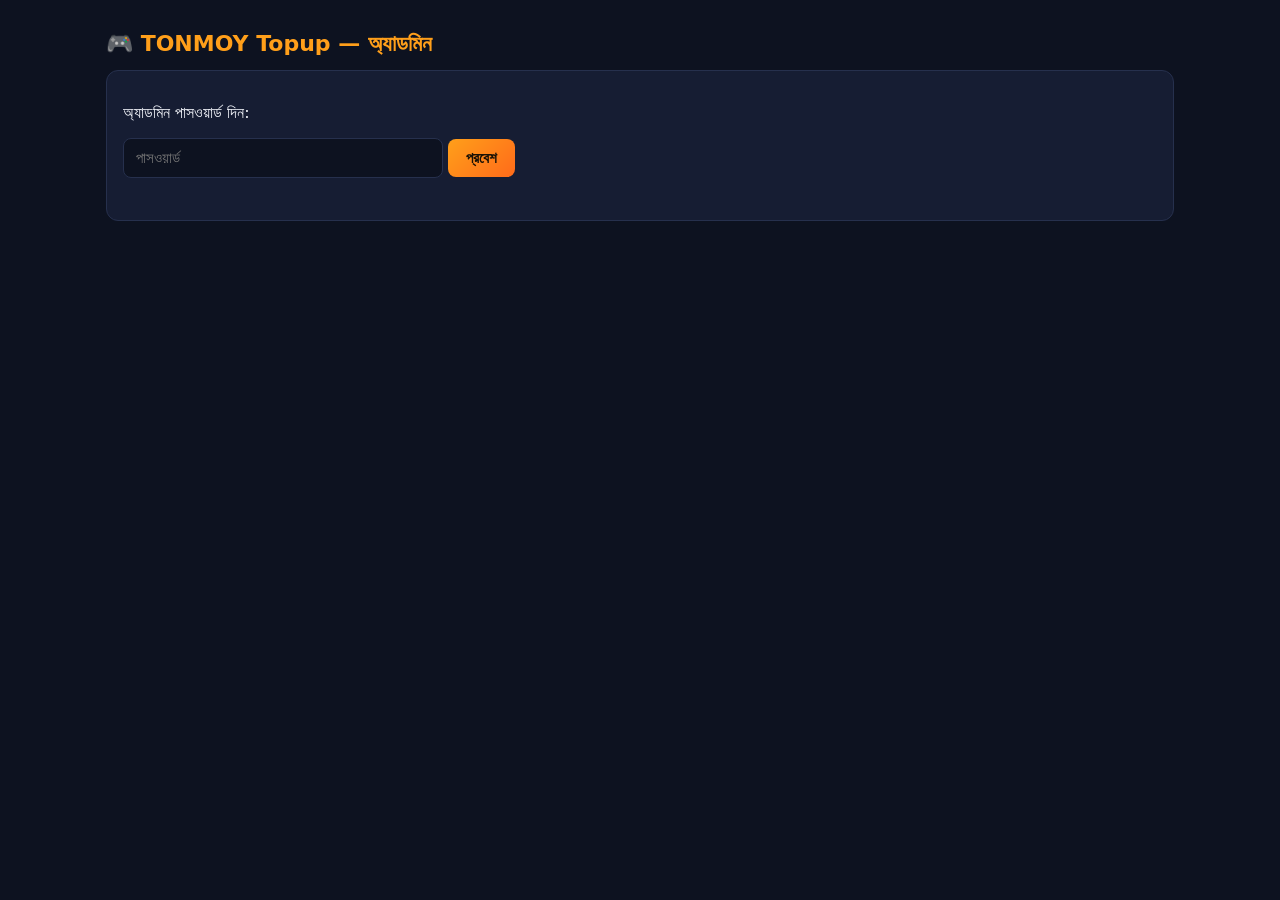
<file: admin.html>
<!DOCTYPE html>
<html lang="bn">
<head>
<meta charset="UTF-8">
<meta name="viewport" content="width=device-width, initial-scale=1.0">
<title>TONMOY Topup — অ্যাডমিন</title>
<style>
  * { box-sizing: border-box; }
  body { font-family: system-ui, "Noto Sans Bengali", sans-serif; margin: 0; background: #0d1220; color: #f2f4fa; }
  .wrap { max-width: 1100px; margin: 0 auto; padding: 16px; }
  h1 { color: #ff9f1a; font-size: 22px; }
  h2 { color: #ff9f1a; font-size: 18px; margin: 0 0 12px; }
  .card { background: #161d33; border: 1px solid #26304d; border-radius: 12px; padding: 16px; margin-bottom: 16px; }
  input, select, textarea, button { font-size: 15px; padding: 10px 12px; border-radius: 8px; border: 1px solid #26304d; width: 100%; margin-bottom: 10px; font-family: inherit; background: #0d1220; color: #f2f4fa; }
  textarea { min-height: 70px; resize: vertical; }
  button { background: linear-gradient(135deg, #ff9f1a, #ff6b1a); color: #1a1206; border: none; cursor: pointer; width: auto; padding: 10px 18px; font-weight: 700; }
  button.secondary { background: transparent; color: #ff9f1a; border: 1px solid #ff9f1a; }
  button.danger { background: #c0392b; color: #fff; }
  button.small { padding: 6px 10px; font-size: 13px; margin: 2px; }
  .error { color: #e74c3c; }
  .note { background: rgba(241,196,15,.08); border: 1px solid #f1c40f; border-radius: 8px; padding: 8px 12px; font-size: 13px; margin-bottom: 12px; color: #f1c40f; }
  .tabs { display: flex; gap: 8px; overflow-x: auto; margin-bottom: 16px; }
  .tabs button { white-space: nowrap; margin: 0; }
  .tabs button.active { background: #ff9f1a; }
  .stats { display: grid; grid-template-columns: repeat(2, 1fr); gap: 12px; margin-bottom: 16px; }
  .stat { background: #161d33; border: 1px solid #26304d; border-radius: 12px; padding: 16px; text-align: center; }
  .stat .num { font-size: 26px; font-weight: bold; color: #ff9f1a; }
  .stat .lbl { font-size: 13px; color: #9aa3c0; }
  table { width: 100%; border-collapse: collapse; font-size: 13px; }
  th, td { text-align: left; padding: 8px; border-bottom: 1px solid #26304d; vertical-align: top; }
  th { color: #ff9f1a; }
  .tblwrap { overflow-x: auto; }
  .badge { background: #2ecc71; color: #0d1220; padding: 2px 10px; border-radius: 20px; font-size: 12px; display: inline-block; margin: 2px; font-weight: 700; }
  .status { font-weight: bold; }
  .status.pending { color: #f1c40f; } .status.confirmed { color: #3498db; }
  .status.delivered { color: #2ecc71; } .status.cancelled { color: #e74c3c; }
  select.status-sel { width: auto; margin: 0; padding: 6px 8px; font-size: 13px; }
  .pgrid { display: grid; grid-template-columns: repeat(2, 1fr); gap: 12px; }
  .pcard { background: #161d33; border: 1px solid #26304d; border-radius: 12px; padding: 10px; }
  .pcard img { width: 100%; height: 110px; object-fit: cover; border-radius: 8px; background: #0a0e1a; }
  .pcard .nm { font-weight: bold; font-size: 14px; margin: 6px 0 2px; }
  .pcard .pr { color: #2ecc71; font-weight: bold; }
  .modal-bg { position: fixed; inset: 0; background: rgba(0,0,0,.65); display: flex; align-items: flex-start; justify-content: center; padding: 16px; overflow-y: auto; z-index: 50; }
  .modal { background: #161d33; border: 1px solid #26304d; border-radius: 14px; padding: 18px; width: 100%; max-width: 480px; margin: 20px 0; }
  #photo-preview { max-width: 100%; max-height: 160px; border-radius: 8px; display: none; margin-bottom: 10px; }
  label { font-size: 13px; color: #9aa3c0; display: block; margin-bottom: 4px; }
  @media (min-width: 700px) { .stats { grid-template-columns: repeat(4, 1fr); } .pgrid { grid-template-columns: repeat(3, 1fr); } }
</style>
</head>
<body>
<div class="wrap">
  <h1>🎮 TONMOY Topup — অ্যাডমিন</h1>

  <div class="card" id="login-card">
    <p>অ্যাডমিন পাসওয়ার্ড দিন:</p>
    <input type="password" id="pw" placeholder="পাসওয়ার্ড" style="max-width:320px">
    <button onclick="doLogin()">প্রবেশ</button>
    <p class="error" id="err"></p>
  </div>

  <div id="dash" style="display:none">
    <div class="tabs">
      <button class="active" data-tab="stats" onclick="showTab('stats')">📊 ড্যাশবোর্ড</button>
      <button data-tab="orders" onclick="showTab('orders')">📦 অর্ডার</button>
      <button data-tab="products" onclick="showTab('products')">🎮 প্যাকেজ</button>
      <button data-tab="buyers" onclick="showTab('buyers')">👥 ক্রেতা</button>
      <button data-tab="topups" onclick="showTab('topups')">💰 টপ-আপ <span class="badge" id="topup-badge" style="display:none"></span></button>
    </div>

    <section id="tab-stats">
      <div class="stats">
        <div class="stat"><div class="num" id="st-orders">0</div><div class="lbl">মোট অর্ডার</div></div>
        <div class="stat"><div class="num" id="st-revenue">৳০</div><div class="lbl">মোট বিক্রি</div></div>
        <div class="stat"><div class="num" id="st-buyers">0</div><div class="lbl">ক্রেতা</div></div>
        <div class="stat"><div class="num" id="st-products">0</div><div class="lbl">প্যাকেজ</div></div>
      </div>
      <div class="card">
        <h2>সাম্প্রতিক অর্ডার</h2>
        <div class="tblwrap"><table>
          <thead><tr><th>অর্ডার আইডি</th><th>UID</th><th>মোট</th><th>স্ট্যাটাস</th></tr></thead>
          <tbody id="recent-rows"></tbody>
        </table></div>
      </div>
    </section>

    <section id="tab-orders" style="display:none">
      <div class="card">
        <h2>অর্ডারসমূহ <span class="badge" id="order-count"></span></h2>
        <div class="tblwrap"><table>
          <thead><tr><th>অর্ডার আইডি</th><th>তারিখ</th><th>UID</th><th>ফোন</th><th>প্যাকেজ</th><th>মোট</th><th>পেমেন্ট</th><th>স্ট্যাটাস</th></tr></thead>
          <tbody id="order-rows"></tbody>
        </table></div>
      </div>
    </section>

    <section id="tab-products" style="display:none">
      <div class="note">নোট: ফ্রি সার্ভারে রিস্টার্ট হলে নতুন প্যাকেজ/ছবি মুছে যেতে পারে — স্থায়ী রাখতে পেইড ডাটাবেজ লাগবে।<br>ডায়মন্ড ম্যানুয়ালি পাঠানো হয় — অর্ডার "ডেলিভার্ড" মার্ক করার আগে নিজে ডায়মন্ড পাঠিয়ে নিন।</div>
      <button onclick="openForm()">➕ নতুন প্যাকেজ</button>
      <div class="pgrid" id="product-grid" style="margin-top:12px"></div>
    </section>

    <section id="tab-topups" style="display:none">
      <div class="card">
        <h2>ব্যালেন্স রিকোয়েস্ট <span class="badge" id="topup-count"></span></h2>
        <p class="muted">পেমেন্ট ভেরিফাই করে <b>অনুমোদন</b> চাপুন — ব্যালেন্স যোগ হয়ে যাবে।</p>
        <div class="tblwrap"><table>
          <thead><tr><th>ID</th><th>নাম/ফোন</th><th>টাকা</th><th>মাধ্যম</th><th>TrxID</th><th>স্ট্যাটাস</th><th></th></tr></thead>
          <tbody id="topup-rows"></tbody>
        </table></div>
      </div>
    </section>

    <section id="tab-buyers" style="display:none">
      <div class="card">
        <h2>ক্রেতা <span class="badge" id="buyer-count"></span></h2>
        <div class="tblwrap"><table>
          <thead><tr><th>ফোন</th><th>অর্ডার সংখ্যা</th><th>মোট খরচ</th><th>শেষ অর্ডার</th></tr></thead>
          <tbody id="buyer-rows"></tbody>
        </table></div>
      </div>
    </section>
  </div>
</div>

<div class="modal-bg" id="pform-bg" style="display:none">
  <div class="modal">
    <h2 id="pform-title">নতুন প্যাকেজ</h2>
    <input type="hidden" id="f-id">
    <label>প্যাকেজের নাম *</label><input id="f-name" placeholder="যেমন: 500 Diamond">
    <label>ডায়মন্ড সংখ্যা * (মেম্বারশিপ হলে 0)</label><input id="f-diamonds" type="number" min="0" placeholder="যেমন: 500">
    <label>ক্যাটাগরি *</label><input id="f-category" placeholder="ডায়মন্ড / মেম্বারশিপ">
    <label>দাম (৳) *</label><input id="f-price" type="number" min="1" placeholder="যেমন: 340">
    <label>ব্যাজ (ঐচ্ছিক)</label><input id="f-badge" placeholder="যেমন: জনপ্রিয় / বেস্ট সেলার">
    <label>বিবরণ *</label><textarea id="f-desc"></textarea>
    <label>ছবি *</label>
    <img id="photo-preview" alt="">
    <input id="f-photo" type="file" accept=".jpg,.jpeg,.png,.webp">
    <div id="f-err" class="error"></div>
    <button onclick="saveProduct()">💾 সংরক্ষণ</button>
    <button class="secondary" onclick="closeForm()">বাতিল</button>
  </div>
</div>

<script>
let ADMIN_PW = "";
let PRODUCTS = [];
const STATUS_BN = { pending: "অপেক্ষমাণ", confirmed: "কনফার্মড", delivered: "ডেলিভার্ড", cancelled: "বাতিল" };
const PAY_BN = { bkash: "বিকাশ", nagad: "নগদ" };

function escapeHtml(s) {
  return String(s == null ? "" : s).replace(/[&<>"']/g, c =>
    ({ "&": "&amp;", "<": "&lt;", ">": "&gt;", '"': "&quot;", "'": "&#39;" }[c]));
}
function pwq() { return "?password=" + encodeURIComponent(ADMIN_PW); }
function fmtDate(iso) { try { return new Date(iso).toLocaleString("bn-BD"); } catch (e) { return ""; } }

async function doLogin() {
  ADMIN_PW = document.getElementById("pw").value;
  const err = document.getElementById("err");
  err.textContent = "";
  try {
    const res = await fetch("/api/admin/stats" + pwq());
    if (!res.ok) { err.textContent = "ভুল পাসওয়ার্ড।"; return; }
    document.getElementById("login-card").style.display = "none";
    document.getElementById("dash").style.display = "block";
    await loadAll();
  } catch (e) { err.textContent = "নেটওয়ার্ক সমস্যা — আবার চেষ্টা করুন।"; }
}

function showTab(name) {
  ["stats", "orders", "products", "buyers", "topups"].forEach(t => {
    document.getElementById("tab-" + t).style.display = t === name ? "block" : "none";
    document.querySelector('[data-tab="' + t + '"]').classList.toggle("active", t === name);
  });
}

async function loadAll() {
  const [st, or, pr, by, tp] = await Promise.all([
    fetch("/api/admin/stats" + pwq()).then(r => r.json()),
    fetch("/api/admin/orders" + pwq()).then(r => r.json()),
    fetch("/api/admin/products" + pwq()).then(r => r.json()),
    fetch("/api/admin/buyers" + pwq()).then(r => r.json()),
    fetch("/api/admin/topups" + pwq()).then(r => r.json()),
  ]);
  renderStats(st, or.orders || []);
  renderOrders(or.orders || []);
  PRODUCTS = pr.products || [];
  renderProducts();
  renderBuyers(by.buyers || []);
  renderTopups(tp.topups || []);
  const pend = (tp.topups || []).filter(t => t.status === "pending").length;
  const badge = document.getElementById("topup-badge");
  badge.style.display = pend ? "inline-block" : "none";
  badge.textContent = pend;
}

const TOPUP_STATUS_BN = { pending: "অপেক্ষমাণ", approved: "✅ অনুমোদিত", rejected: "❌ বাতিল" };
const TOPUP_PAY_BN = { bkash: "বিকাশ", nagad: "নগদ", qr: "বাংলা QR", wallet: "ওয়ালেট" };

function renderTopups(topups) {
  document.getElementById("topup-count").textContent = topups.length + "টি";
  document.getElementById("topup-rows").innerHTML = topups.map(t => {
    const act = t.status === "pending"
      ? `<button onclick="topupAction(${t.id},'approve')">✅ অনুমোদন</button> <button onclick="topupAction(${t.id},'reject')">❌ বাতিল</button>`
      : "";
    return `<tr><td><b>${escapeHtml(t.topup_id)}</b></td>` +
      `<td>${escapeHtml(t.user_name)}<br><small>${escapeHtml(t.user_phone)}</small></td>` +
      `<td><b>৳${t.amount}</b><br><small>${escapeHtml(t.sender_number)}</small></td>` +
      `<td>${TOPUP_PAY_BN[t.payment_method] || escapeHtml(t.payment_method)}</td>` +
      `<td><b>${escapeHtml(t.trxid)}</b></td>` +
      `<td>${TOPUP_STATUS_BN[t.status] || escapeHtml(t.status)}</td><td>${act}</td></tr>`;
  }).join("");
}

async function topupAction(id, what) {
  if (!confirm(what === "approve" ? "ব্যালেন্স যোগ করবেন?" : "রিকোয়েস্ট বাতিল করবেন?")) return;
  const r = await fetch(`/api/admin/topups/${id}/${what}` + pwq(), { method: "POST" });
  const d = await r.json();
  if (d.ok) loadAll(); else alert("ব্যর্থ হয়েছে");
}

function renderStats(st, orders) {
  document.getElementById("st-orders").textContent = st.total_orders || 0;
  document.getElementById("st-revenue").textContent = "৳" + (st.total_revenue || 0);
  document.getElementById("st-buyers").textContent = st.total_buyers || 0;
  document.getElementById("st-products").textContent = st.total_products || 0;
  document.getElementById("recent-rows").innerHTML = orders.slice(0, 5).map(o =>
    `<tr><td><b>${escapeHtml(o.order_id)}</b></td><td>${escapeHtml(o.uid)}</td>` +
    `<td>৳${o.total}</td><td class="status ${escapeHtml(o.status)}">${escapeHtml(STATUS_BN[o.status] || o.status)}</td></tr>`
  ).join("");
}

function statusOptions(cur) {
  return ["pending", "confirmed", "delivered", "cancelled"].map(s =>
    `<option value="${s}"${s === cur ? " selected" : ""}>${STATUS_BN[s]}</option>`).join("");
}

function renderOrders(orders) {
  document.getElementById("order-count").textContent = orders.length + "টি";
  document.getElementById("order-rows").innerHTML = orders.map(o => {
    const items = (o.items || []).map(i => `${escapeHtml(i.name)} × ${i.qty}`).join("<br>");
    const payTxt = (PAY_BN[o.payment_method] || escapeHtml(o.payment_method)) +
      "<br><b>" + escapeHtml(o.trxid || "—") + "</b>";
    return `<tr>
      <td><b>${escapeHtml(o.order_id)}</b></td><td>${fmtDate(o.created_at)}</td>
      <td>${escapeHtml(o.uid)}</td><td>${escapeHtml(o.phone)}</td>
      <td>${items}</td><td>৳${o.total}</td><td>${payTxt}</td>
      <td><select class="status-sel" onchange="setStatus('${escapeHtml(o.order_id)}', this.value)">${statusOptions(o.status)}</select></td>
    </tr>`;
  }).join("");
}

async function setStatus(orderId, status) {
  const res = await fetch("/api/admin/orders/" + encodeURIComponent(orderId) + "/status" + pwq(), {
    method: "POST", headers: { "Content-Type": "application/json" },
    body: JSON.stringify({ status })
  });
  if (!res.ok) { alert("স্ট্যাটাস বদলানো যায়নি।"); }
  const or = await fetch("/api/admin/orders" + pwq()).then(r => r.json());
  renderOrders(or.orders || []);
}

function renderProducts() {
  document.getElementById("product-grid").innerHTML = PRODUCTS.map(p =>
    `<div class="pcard">
      <img src="/${escapeHtml(p.image)}" alt="" loading="lazy" onerror="this.style.display='none'">
      <div class="nm">${escapeHtml(p.name)}</div>
      <div class="pr">৳${p.price}</div>
      <div>${p.badge ? `<span class="badge">${escapeHtml(p.badge)}</span>` : ""}</div>
      <div style="margin-top:6px">
        <button class="small secondary" onclick="openForm('${escapeHtml(p.id)}')">✏️ এডিট</button>
        <button class="small danger" onclick="delProduct('${escapeHtml(p.id)}')">🗑️ মুছুন</button>
      </div>
    </div>`).join("");
}

function openForm(pid) {
  const p = pid ? PRODUCTS.find(x => x.id === pid) : null;
  document.getElementById("pform-title").textContent = p ? "প্যাকেজ এডিট" : "নতুন প্যাকেজ";
  document.getElementById("f-id").value = p ? p.id : "";
  document.getElementById("f-name").value = p ? p.name : "";
  document.getElementById("f-diamonds").value = p ? (p.diamonds != null ? p.diamonds : "") : "";
  document.getElementById("f-category").value = p ? p.category : "";
  document.getElementById("f-price").value = p ? p.price : "";
  document.getElementById("f-badge").value = p ? (p.badge || "") : "";
  document.getElementById("f-desc").value = p ? p.description : "";
  document.getElementById("f-photo").value = "";
  const prev = document.getElementById("photo-preview");
  if (p && p.image) { prev.src = "/" + p.image; prev.style.display = "block"; }
  else { prev.style.display = "none"; prev.src = ""; }
  document.getElementById("f-err").textContent = "";
  document.getElementById("pform-bg").style.display = "flex";
}
function closeForm() { document.getElementById("pform-bg").style.display = "none"; }

document.getElementById("f-photo").addEventListener("change", function () {
  const f = this.files[0];
  const prev = document.getElementById("photo-preview");
  if (!f) { prev.style.display = "none"; return; }
  const rd = new FileReader();
  rd.onload = e => { prev.src = e.target.result; prev.style.display = "block"; };
  rd.readAsDataURL(f);
});

async function uploadPhoto(file) {
  const fd = new FormData();
  fd.append("photo", file);
  const res = await fetch("/api/admin/products/upload" + pwq(), { method: "POST", body: fd });
  const data = await res.json().catch(() => ({}));
  if (!res.ok || !data.ok) throw new Error(data.error || "upload_failed");
  return data.image;
}

async function saveProduct() {
  const errEl = document.getElementById("f-err");
  errEl.textContent = "";
  const pid = document.getElementById("f-id").value;
  const diaRaw = document.getElementById("f-diamonds").value;
  const body = {
    name: document.getElementById("f-name").value.trim(),
    diamonds: diaRaw === "" ? null : Number(diaRaw),
    category: document.getElementById("f-category").value.trim(),
    price: Number(document.getElementById("f-price").value),
    badge: document.getElementById("f-badge").value.trim(),
    description: document.getElementById("f-desc").value.trim(),
  };
  if (!body.name || body.diamonds == null || body.diamonds < 0 || !body.category || !(body.price > 0) || !body.description) {
    errEl.textContent = "তারকা (*) চিহ্নিত সব ঘর পূরণ করুন।"; return;
  }
  try {
    const file = document.getElementById("f-photo").files[0];
    if (file) body.image = await uploadPhoto(file);
    else if (!pid) { errEl.textContent = "প্যাকেজের ছবি দিন।"; return; }
    const url = pid ? "/api/admin/products/" + encodeURIComponent(pid) + pwq()
                    : "/api/admin/products" + pwq();
    const res = await fetch(url, {
      method: pid ? "PUT" : "POST",
      headers: { "Content-Type": "application/json" },
      body: JSON.stringify(body)
    });
    const data = await res.json().catch(() => ({}));
    if (!res.ok || !data.ok) { errEl.textContent = "সংরক্ষণ হয়নি (" + (data.error || "error") + ")।"; return; }
    closeForm();
    const pr = await fetch("/api/admin/products" + pwq()).then(r => r.json());
    PRODUCTS = pr.products || [];
    renderProducts();
    const st = await fetch("/api/admin/stats" + pwq()).then(r => r.json());
    document.getElementById("st-products").textContent = st.total_products || 0;
  } catch (e) { errEl.textContent = "ছবি আপলোড হয়নি — JPG/PNG (সর্বোচ্চ ৫MB) দিন।"; }
}

async function delProduct(pid) {
  const p = PRODUCTS.find(x => x.id === pid);
  if (!confirm("মুছে ফেলবেন?\n" + (p ? p.name : pid))) return;
  const res = await fetch("/api/admin/products/" + encodeURIComponent(pid) + pwq(), { method: "DELETE" });
  if (!res.ok) { alert("মোছা যায়নি।"); return; }
  const pr = await fetch("/api/admin/products" + pwq()).then(r => r.json());
  PRODUCTS = pr.products || [];
  renderProducts();
}

function renderBuyers(buyers) {
  document.getElementById("buyer-count").textContent = buyers.length + " জন";
  document.getElementById("buyer-rows").innerHTML = buyers.map(b =>
    `<tr><td>${escapeHtml(b.phone)}</td><td>${b.order_count}</td>` +
    `<td>৳${b.total_spent}</td><td>${fmtDate(b.last_order)}</td></tr>`).join("");
}
</script>
</body>
</html>
</file>
